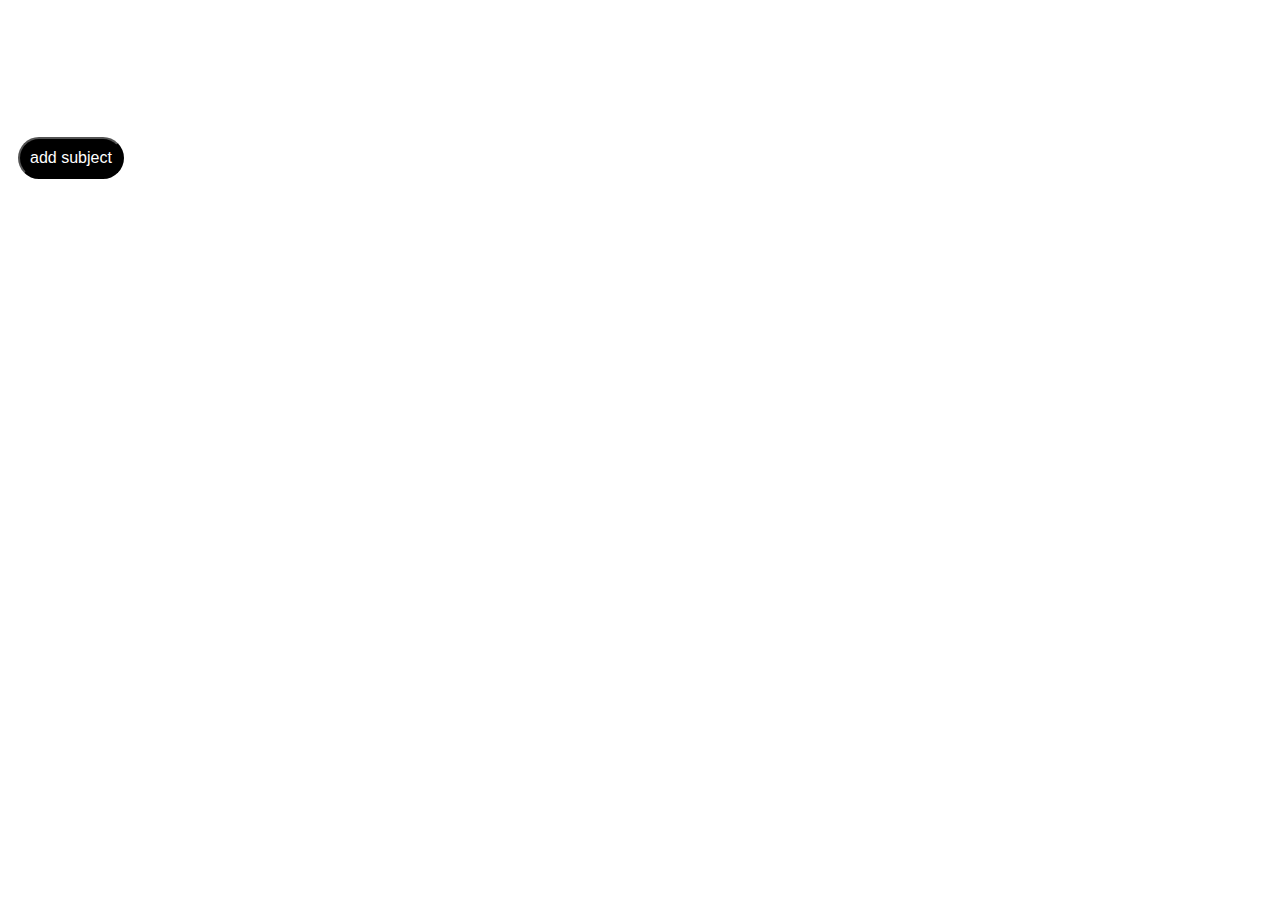
<file: index.html>
<!DOCTYPE html>
<html>
<head>
	<title>Calculator</title>
	<script
  src="https://code.jquery.com/jquery-2.2.4.js"
  integrity="sha256-iT6Q9iMJYuQiMWNd9lDyBUStIq/8PuOW33aOqmvFpqI="
  crossorigin="anonymous"></script>
  <script type="text/javascript" src="main.js">
  </script>
  <link rel="stylesheet" href="css.css">
</head>


<body>

	<h1>GPA Calculator</h1>
	<h2>Calculate your average</h2>

	<button id="b1">add subject</button><br>


</body>
</html>
</file>
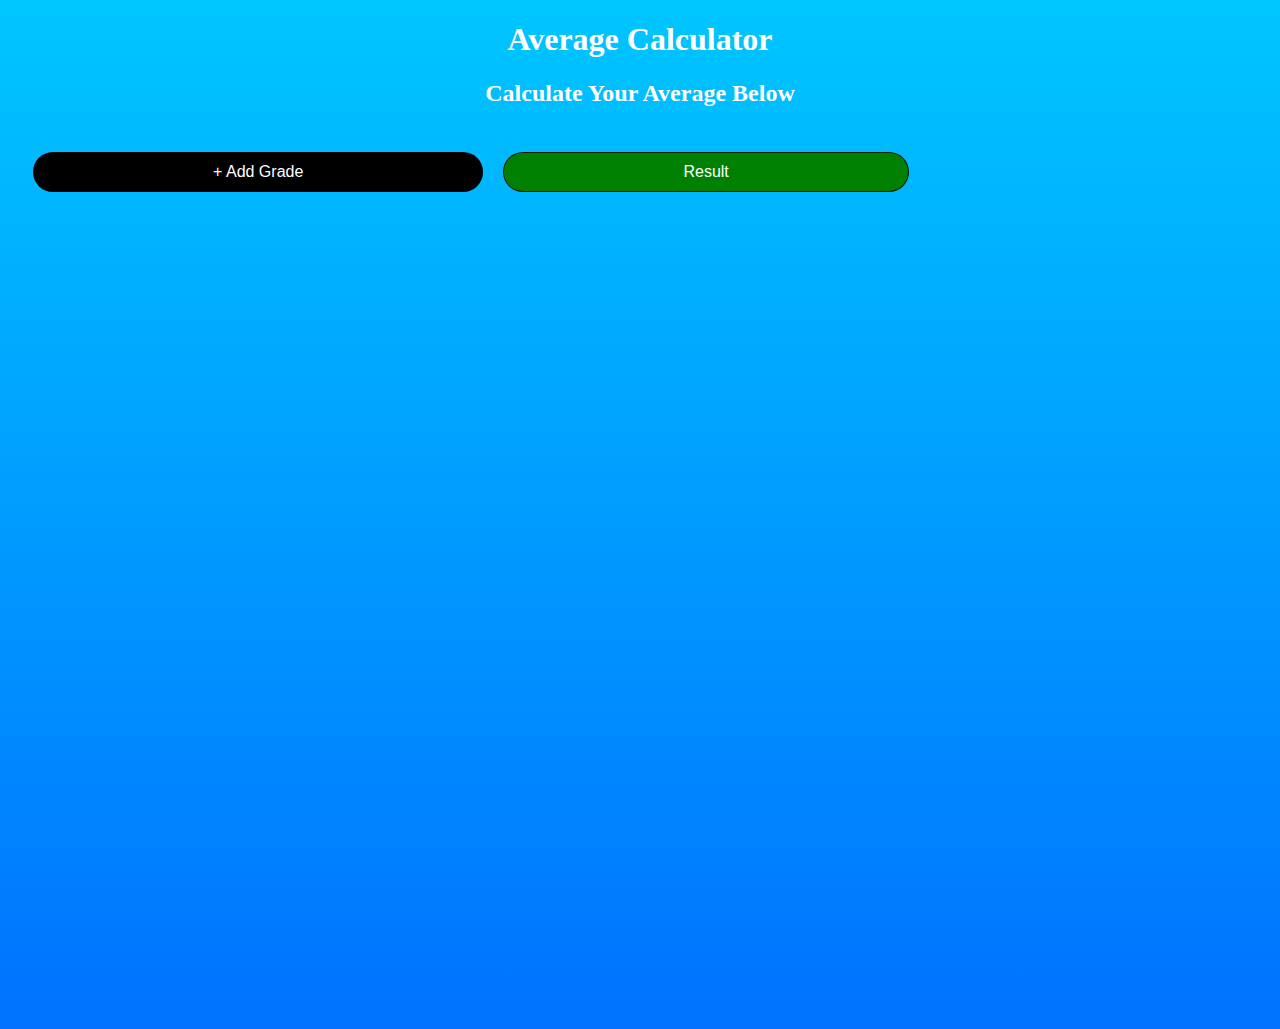
<file: bio.html>
<!DOCTYPE html>
<html>
<head>
	 <link rel="stylesheet" type="text/css" href="css.css" />
	 <script src='https://code.jquery.com/jquery-3.3.1.js'></script>
	 <script src="myscripty.js"></script>
<title>GPA Calculator</title>
</head>

<body id = 'BG'>

	<h1>Average Calculator</h1>
	<h2>Calculate Your Average Below</h2>

<div class="grid-container">
<button id="b1" class="grid-item" >+ Add Grade</button>
<input type = 'textbox' id = '0' value = 0 hidden>
<!-- <button id="sub" class="grid-item">Subject</button> -->
<button id="res" class="grid-item">Result</button>



<br>
</div>

</body>


</html>
</file>
<file: css.css>
h1 {
    color: white;
    text-align: center;
}

h2 {
	color: white;
	text-align: center;
}

.right ol {
  display: table;
  margin: 0 auto;
  position: right;
  top: 50%;
  transform: translateY(50%);
}



#b1 {
    background-color: black;
    color: white;
    padding: 10px 10px;
    text-align: center;
    display: inline-block;
    font-size: 16px;
    margin: 10px 10px;
    border-radius: 25px;
}

#res {
    background-color: green;
    color: white;
    padding: 10px 10px;
    text-align: center;
    display: inline-block;
    font-size: 16px;
    margin: 10px 10px;
    border-radius: 25px;
}

/*#sub {
    background-color: black;
    color: white;
    padding: 10px 10px;
    text-align: center;
    display: inline-block;
    font-size: 16px;
    margin: 10px 10px;
    border-radius: 55px;
}
*/

.grid-container {
  display: grid;
  grid-template-columns: auto auto auto;

  padding: 15px;
}
.grid-item {
  background-color: rgba(255, 255, 255, 0.8);
  border: 1px solid rgba(0, 0, 0, 0.8);
  padding: 20px;
  font-size: 30px;
  text-align: left;
}


#BG {
    height: 1000px;
    background: linear-gradient(to bottom, #00c6ff, #0072ff);
}
</file>
